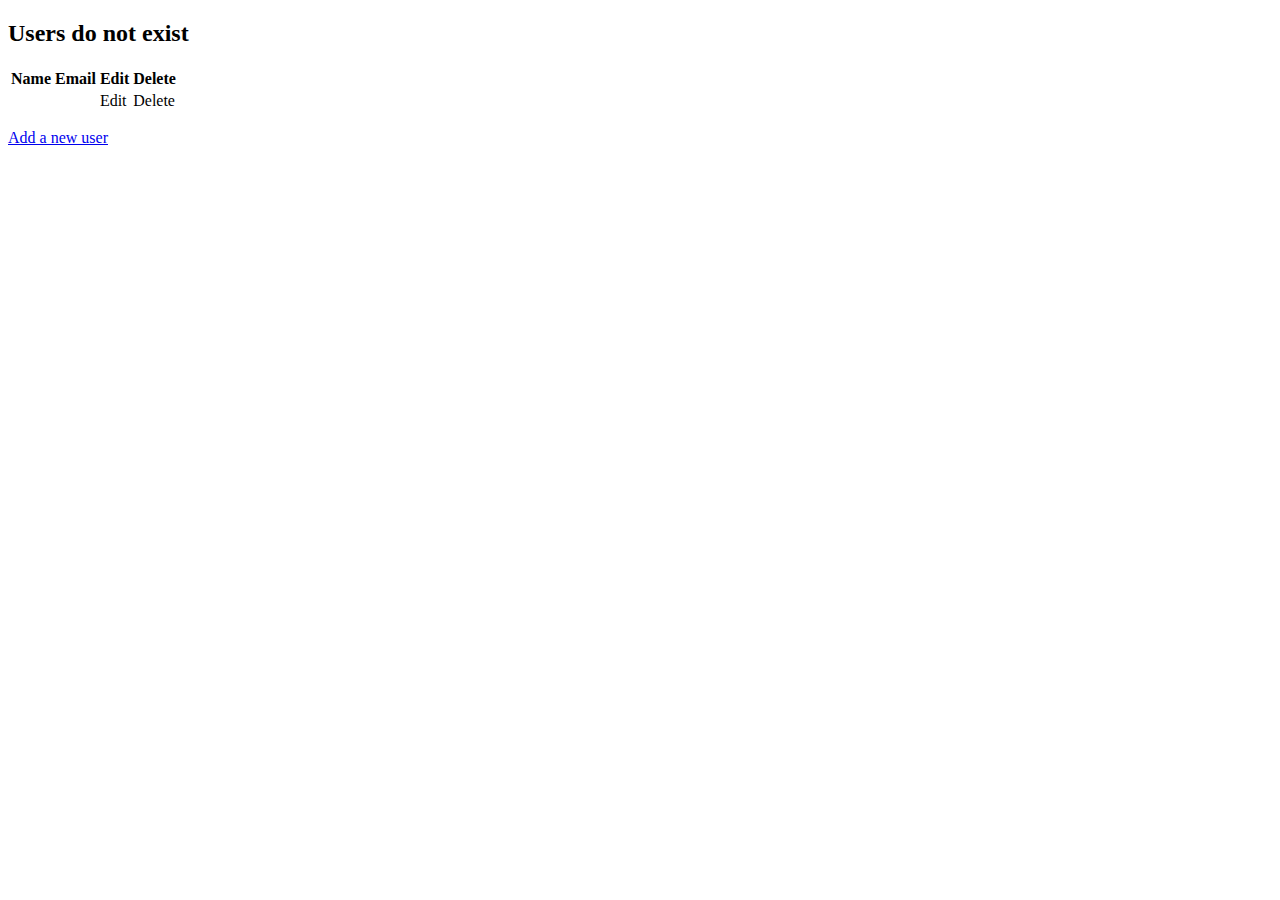
<file: w10_tunnirakenduse_lahendus/demo/src/main/resources/templates/index.html>
<!DOCTYPE html>
<html lang="en">
<head>
    <meta charset="UTF-8">
    <meta http-equiv="X-UA-Compatible" content="IE=edge">
    <meta name="viewport" content="width=device-width, initial-scale=1.0">
    <title>Index</title>
</head>
<body>
    <div th:switch="${users}">
        <h2 th:case="null">Users do not exist</h2>
        <div th:case="*">
            <table>
                <thead>
                    <tr>
                        <th>Name</th>
                        <th>Email</th>
                        <th>Edit</th>
                        <th>Delete</th>
                    </tr>
                </thead>
                <tbody>
                    <tr th:each="user : ${users}">
                        <td th:text="${user.name}"></td>
                        <td th:text="${user.email}"></td>
                        <td><a th:href="@{/edit/{id}(id=${user.id})}">Edit</a></td>
                        <td><a th:href="@{/delete/{id}(id=${user.id})}">Delete</a></td>
                    </tr>
                </tbody>
            </table>
        </div>
    </div>
    <p><a href="/signup">Add a new user</a></p>
</body>
</html>
</file>
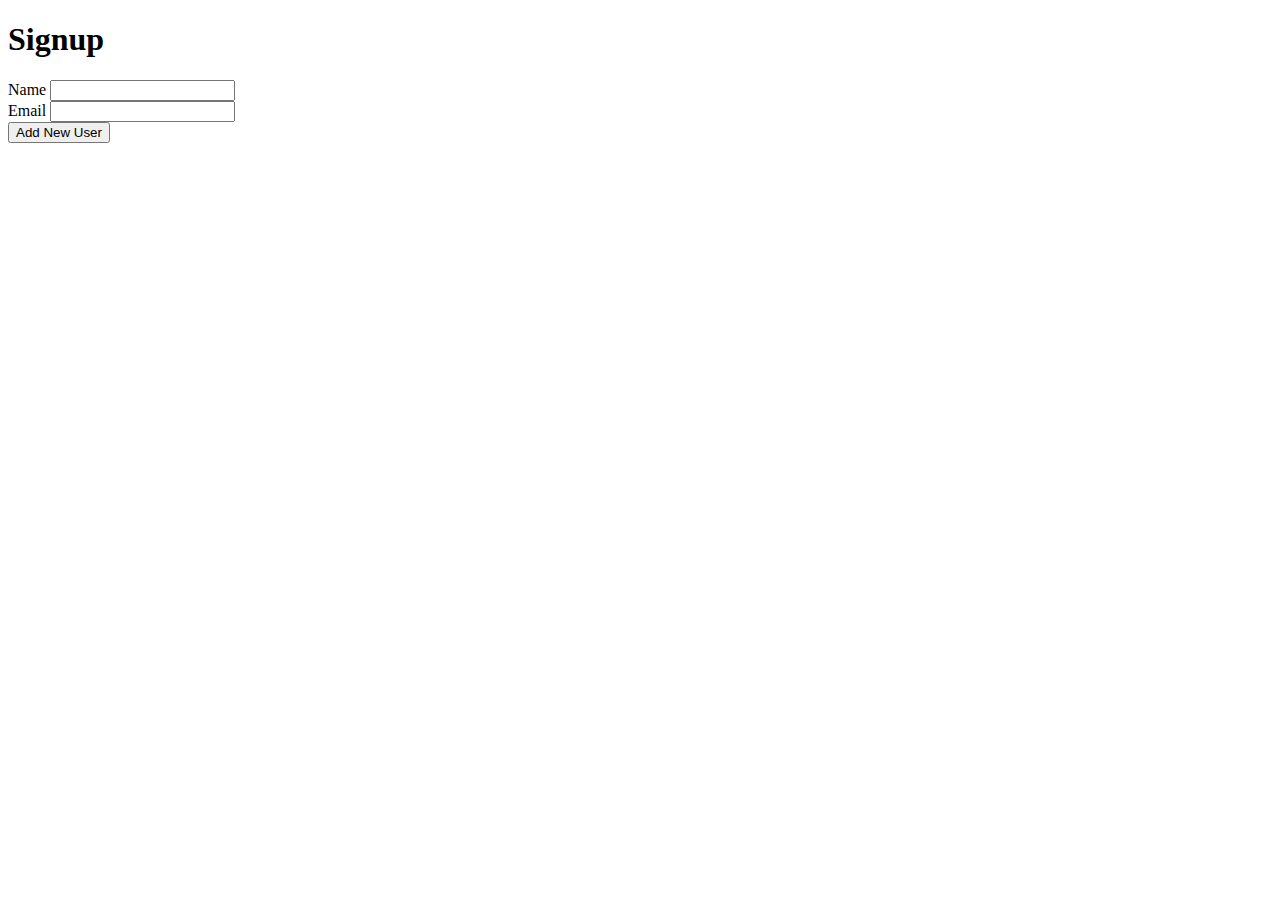
<file: w10_tunnirakenduse_lahendus/demo/src/main/resources/templates/signup.html>
<!DOCTYPE html>
<html lang="en">
<head>
    <meta charset="UTF-8">
    <meta http-equiv="X-UA-Compatible" content="IE=edge">
    <meta name="viewport" content="width=device-width, initial-scale=1.0">
    <title>Signup</title>
</head>
<body>
    <h1>Signup</h1>
    <form action="#" th:action="@{/addUser}" th:object="${user}" method="POST">
        <label for="name">Name</label>
        <input th:field="*{name}" type="text" name="name" id="name">
        <span th:if="${#fields.hasErrors('name')}" th:errors="*{name}"></span><br/>
        <label for="email">Email</label>
        <input th:field="*{email}" type="text" name="email" id="email">
        <span th:if="${#fields.hasErrors('email')}" th:errors="*{email}"></span><br/>
        <button type="submit">Add New User</button>
    </form>
</body>
</html>
</file>
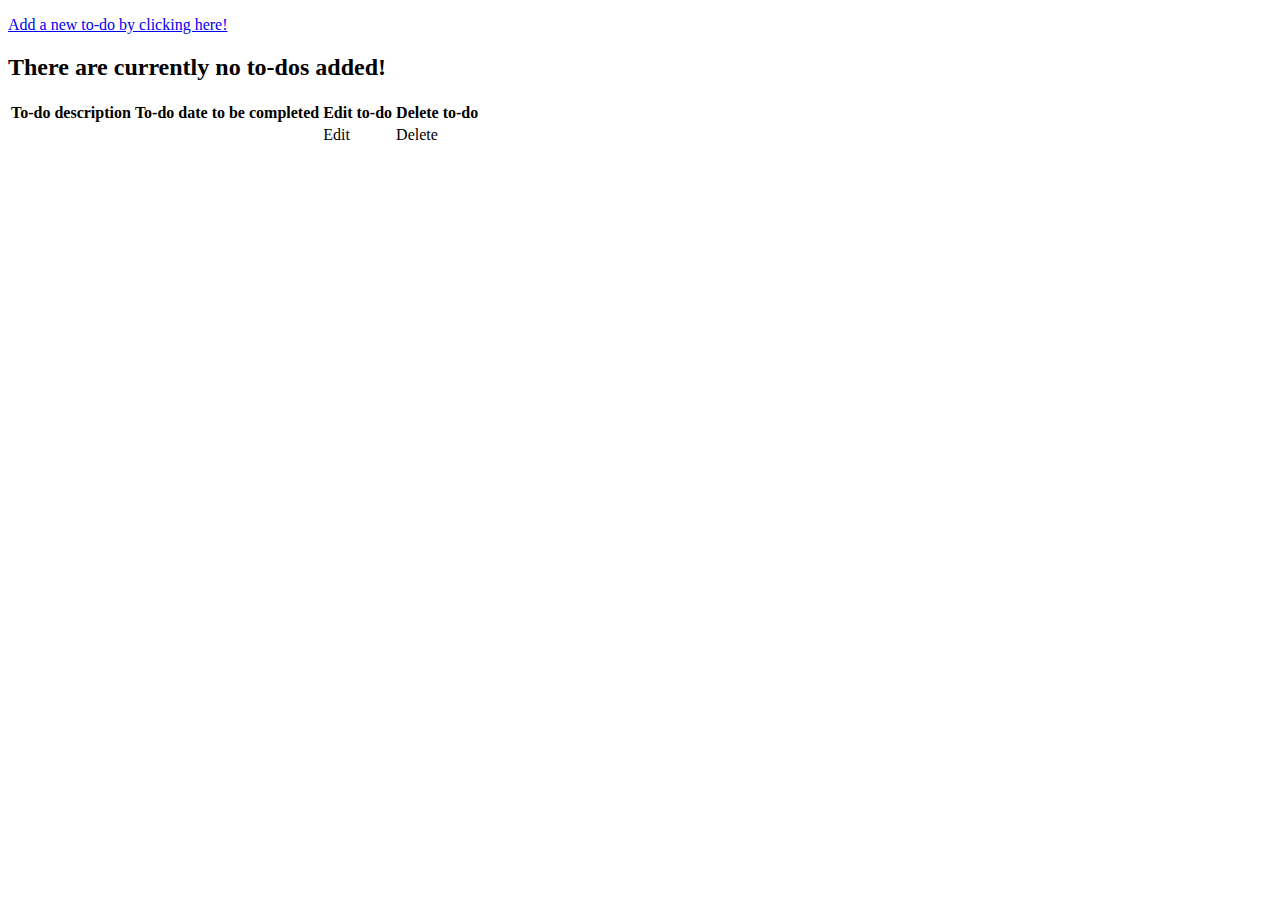
<file: w10_tunnirakenduse_lahendus/demo/src/main/resources/templates/todoindex.html>
<!DOCTYPE html>
<html lang="en">
<head>
    <meta charset="UTF-8">
    <meta http-equiv="X-UA-Compatible" content="IE=edge">
    <meta name="viewport" content="width=device-width, initial-scale=1.0">
    <link rel="stylesheet" type="text/css" th:href="@{css/style.css}">
    <title>To-do list</title>
</head>
<body>
    <div id="addbox">
        <p><a href="/addtodo">Add a new to-do by clicking here!</a></p>
    </div>
    <div th:switch="${todos}">
        <h2 th:case="null">There are currently no to-dos added!</h2>
        <div th:case="*">
            <table>
                <thead>
                    <tr>
                        <th>To-do description</th>
                        <th>To-do date to be completed</th>
                        <th>Edit to-do</th>
                        <th>Delete to-do</th>
                    </tr>
                </thead>
                <tbody>
                    <tr th:each="todo : ${todos}">
                        <td th:text="${todo.description}"></td>
                        <td th:text="${todo.date}"></td>
                        <td><a th:href="@{/edittodo/{id}(id=${todo.id})}">Edit</a></td>
                        <td><a th:href="@{/deletetodo/{id}(id=${todo.id})}">Delete</a></td>
                    </tr>
                </tbody>
            </table>
        </div>
    </div>
    <br>
    <br>
</body>
</html>
</file>
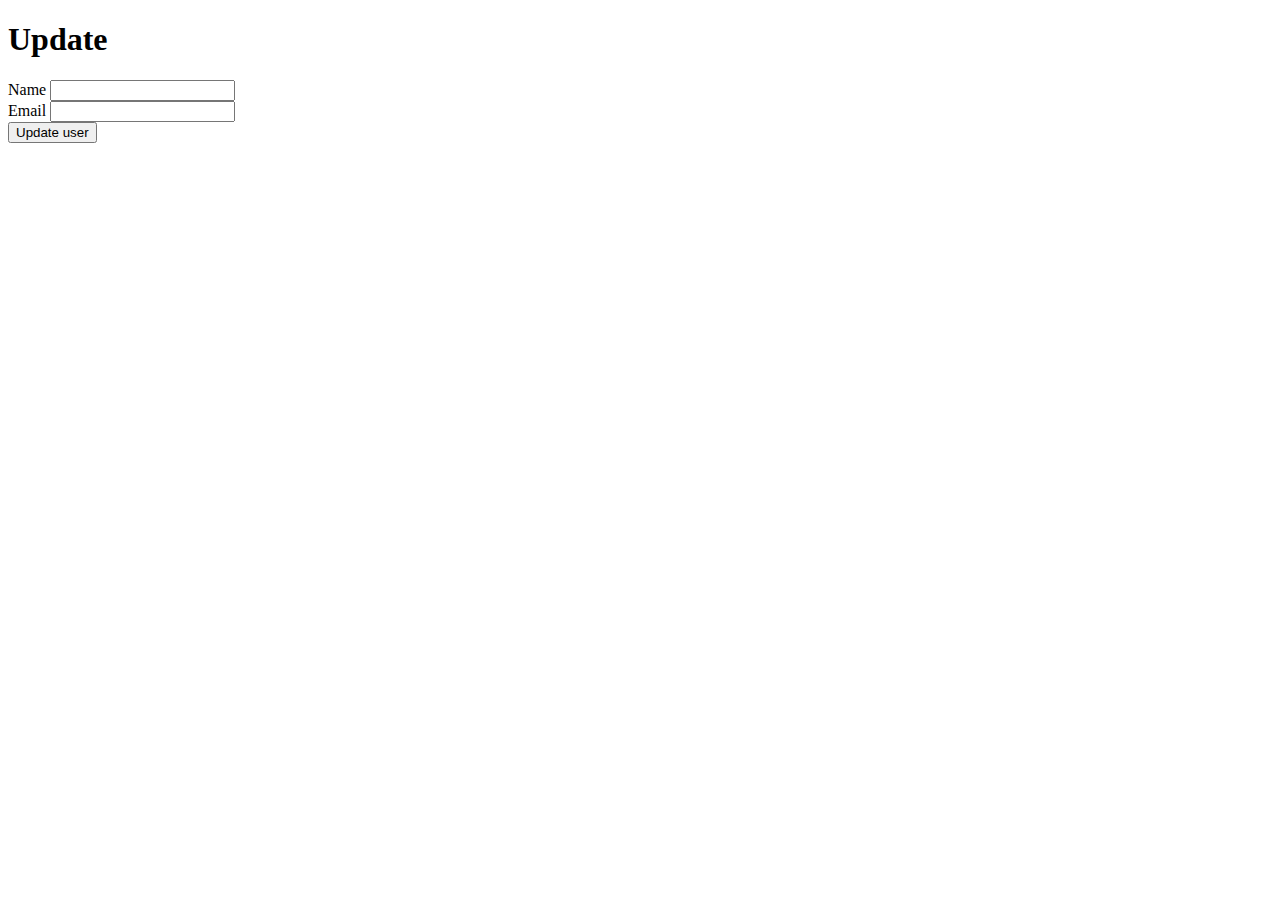
<file: w10_tunnirakenduse_lahendus/demo/src/main/resources/templates/update.html>
<!DOCTYPE html>
<html lang="en">
<head>
    <meta charset="UTF-8">
    <meta http-equiv="X-UA-Compatible" content="IE=edge">
    <meta name="viewport" content="width=device-width, initial-scale=1.0">
    <title>Update</title>
</head>
<body>
    <h1>Update</h1>
    <form action="#" th:action="@{/update/{id}(id=${user.id})}" th:object="${user}" method="post">
        <label for="name">Name</label>
        <input th:field="*{name}" type="text" name="name" id="name">
        <span th:if="${#fields.hasErrors('name')}" th:errors="*{name}"></span><br/>
        <label for="email">Email</label>
        <input th:field="*{email}" type="text" name="email" id="email">
        <span th:if="${#fields.hasErrors('email')}" th:errors="*{email}"></span><br/>
        <button type="submit">Update user</button>
    </form>
</body>
</html>
</file>
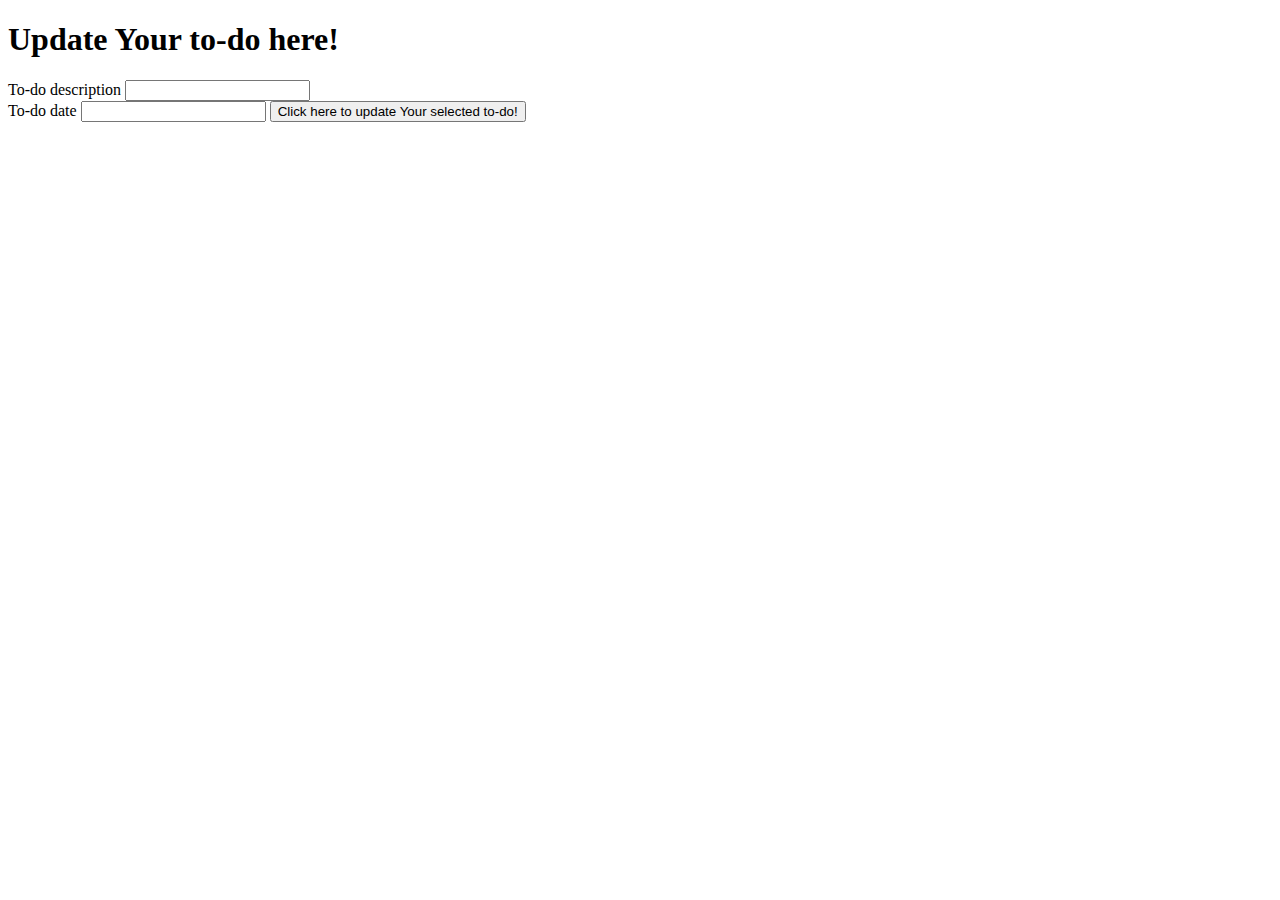
<file: w10_tunnirakenduse_lahendus/demo/src/main/resources/templates/updatetodo.html>
<!DOCTYPE html>
<html lang="en">
<head>
    <meta charset="UTF-8">
    <meta http-equiv="X-UA-Compatible" content="IE=edge">
    <meta name="viewport" content="width=device-width, initial-scale=1.0">
    <link rel="stylesheet" type="text/css" th:href="@{css/style.css}">
    <title>Update to-do</title>
</head>
<body>
    <h1>Update Your to-do here!</h1>
    <form action="#" th:action="@{/updatetodo/{id}(id=${todo.id})}" th:object="${todo}" method="post">
        <label for="description">To-do description</label>
        <input th:field="*{description}" type="text" name="description" id="description">
        <span th:if="${#fields.hasErrors('description')}" th:errors="*{description}"></span><br/>
        <label for="date">To-do date</label>
        <input th:field="*{date}" type="text" name="date" id="date">
        <button type="submit">Click here to update Your selected to-do!</button>
    </form>
</body>
</html>
</file>
